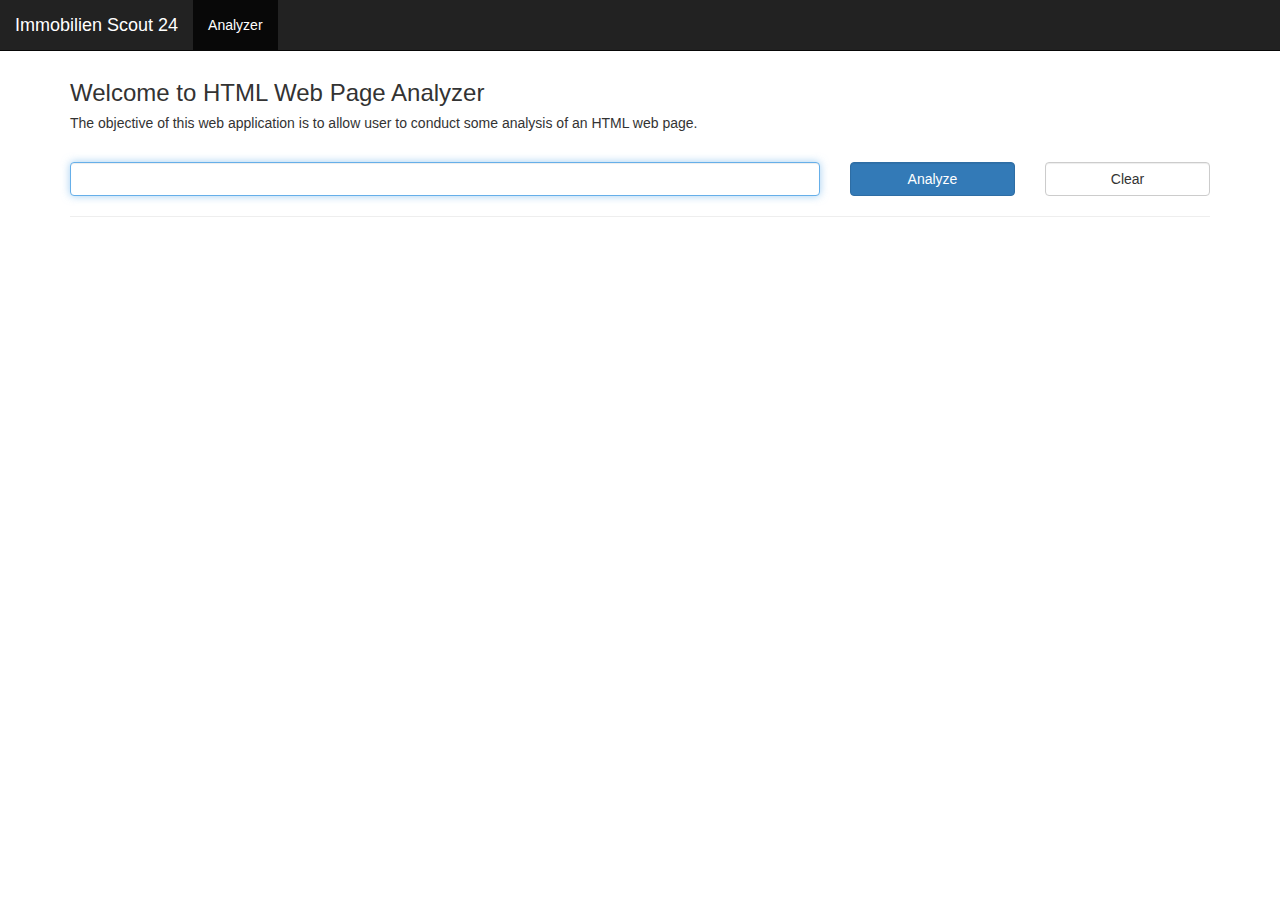
<file: src/main/resources/static/index.html>
<!DOCTYPE html>
<html lang="en" ng-app="immobilienScout24App">

<head>
<title>Immobilien Scout 24 Web Application</title>
<meta charset="utf-8" />

<link rel="stylesheet" href="./lib/style.css">
<link rel="stylesheet" href="./lib/bootstrap/css/bootstrap.min.css">
<script src="./lib/jquery/jquery.min.js"></script>
<script src="./lib/bootstrap/js/bootstrap.min.js"></script>

<script src="./lib/angular.min.js"></script>
<script src="./lib/angular-route.js"></script>

<!-- main app -->
<script src="./js/app.js" type="text/javascript"></script>

<!-- controllers -->
<script src="./js/controllers/analysisCtrl.js" type="text/javascript"></script>

</head>

<body>
	<nav class="navbar navbar-inverse navbar-fixed-top">
		<div class="container-fluid">
			<div class="navbar-header">
				<a class="navbar-brand" href="#">Immobilien Scout 24</a>
			</div>
			<ul class="nav navbar-nav">
				<li class="active"><a href="#/analysis">Analyzer</a></li>
			</ul>
		</div>
	</nav>
	<div class="container is24-container">
		<div id="mainView" ng-view></div>
	</div>

</body>

</html>
</file>
<file: src/main/resources/static/lib/style.css>
/* main view overlaps fixed navbar */
.is24-container {
	padding-top: 60px;
}
</file>
